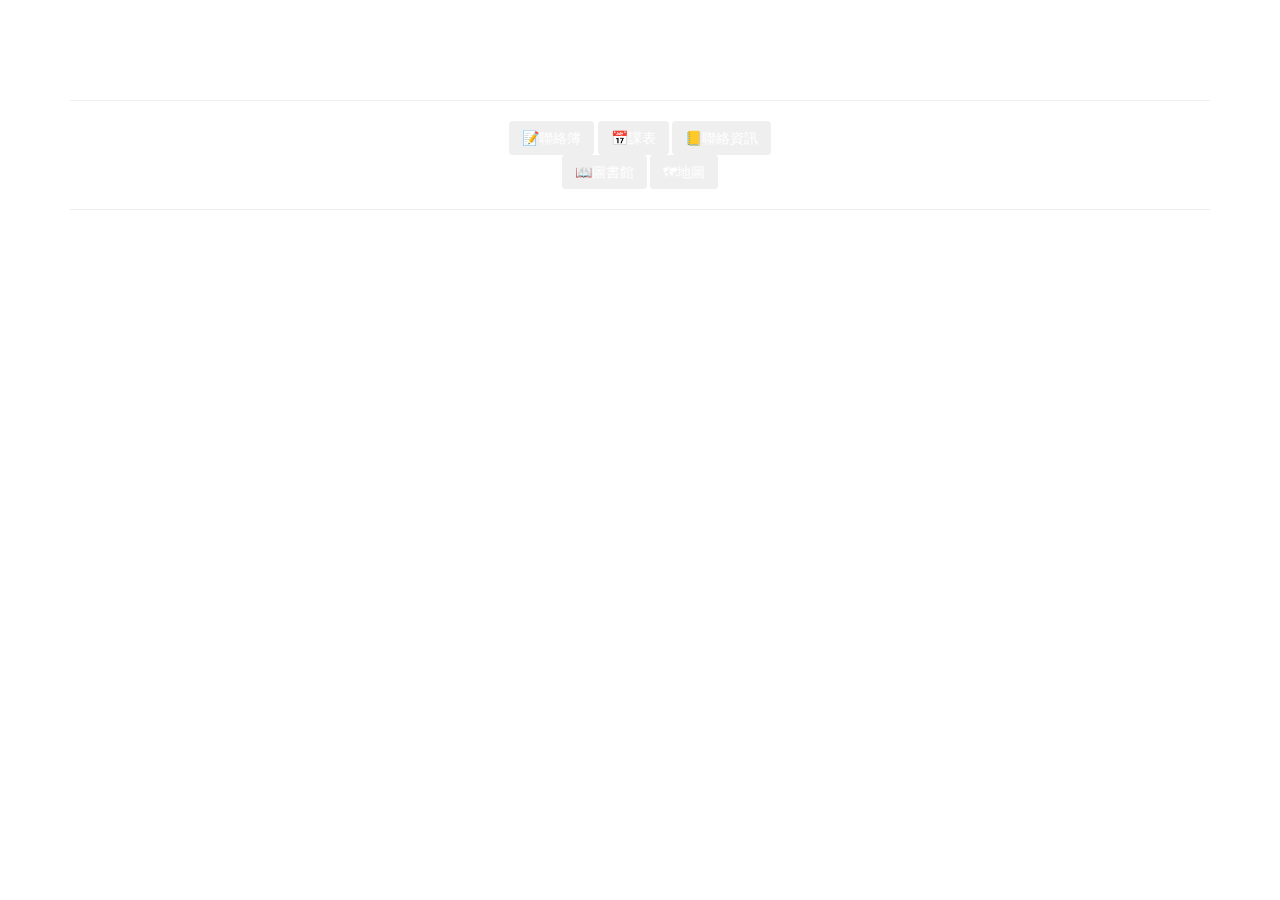
<file: index.html>
<!DOCTYPE html>

<html>
<head>
    <meta charset="utf-8">
    <title>903 - Home Page</title>
    <meta name="viewport" content="width=device-width, initial-scale=1">
    <link rel="stylesheet" href="https://maxcdn.bootstrapcdn.com/bootstrap/3.3.7/css/bootstrap.min.css">
  <script src="https://ajax.googleapis.com/ajax/libs/jquery/1.12.4/jquery.min.js"></script>
  <script src="https://maxcdn.bootstrapcdn.com/bootstrap/3.3.7/js/bootstrap.min.js"></script>
    <script>
  (function(i,s,o,g,r,a,m){i['GoogleAnalyticsObject']=r;i[r]=i[r]||function(){
  (i[r].q=i[r].q||[]).push(arguments)},i[r].l=1*new Date();a=s.createElement(o),
  m=s.getElementsByTagName(o)[0];a.async=1;a.src=g;m.parentNode.insertBefore(a,m)
  })(window,document,'script','https://www.google-analytics.com/analytics.js','ga');

  ga('create', 'UA-102371671-1', 'auto');
  ga('send', 'pageview');

</script>
</head>
<body>
    <style>
        html {
            height: 100%;
        }

        body {
            background-image: url(https://www.jlc2018.tk/Source/BG-01.png);
            background-repeat: no-repeat;
            background-attachment: fixed;
            background-position: left bottom;
            background-size: cover;
        }
        button {
            color: white; 
        }
    </style>
<div class="container">
<br/>
<h1 style="color: white;"align="center">Where you want to go?</h1>
<hr/>
<div class="hp-buttons" align="center">
    <button type="button" class="btn" onclick="location.href='./聯絡簿.html'">📝聯絡簿</button>   
    <button type="button" class="btn" onclick="location.href=''">📅課表</button>   
    <button type="button" class="btn" onclick="location.href='./聯絡資訊/login.html'">📒聯絡資訊</button>
    <br/>
    <button type="button" class="btn" onclick="location.href=''">📖圖書館</button>   
    <button type="button" class="btn" onclick="location.href='./地圖/maps.html'">🗺地圖</button>   
</div>
<hr/>
<p style="color: white;"align="center">Copyright &copy; 2017 903website-developers. All rights reserved.</p>
    </div>
</body>
</html>
</file>
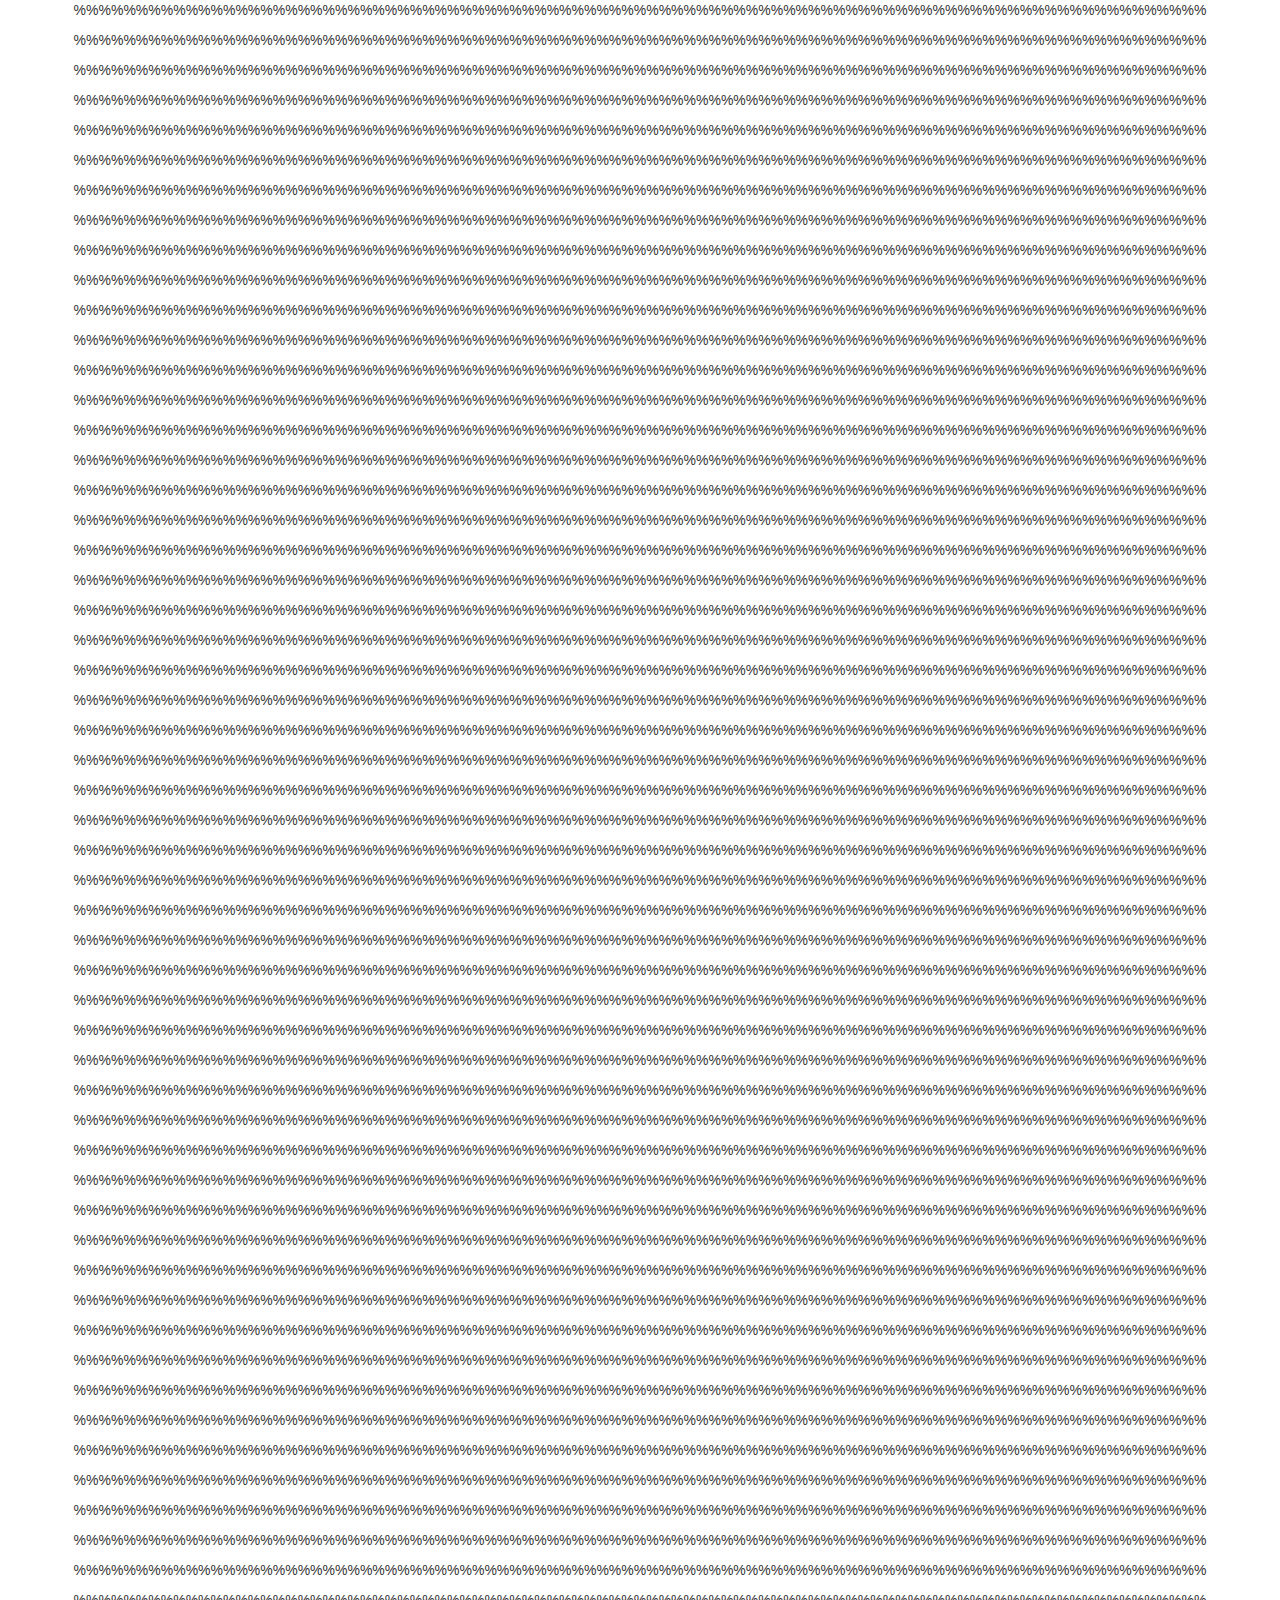
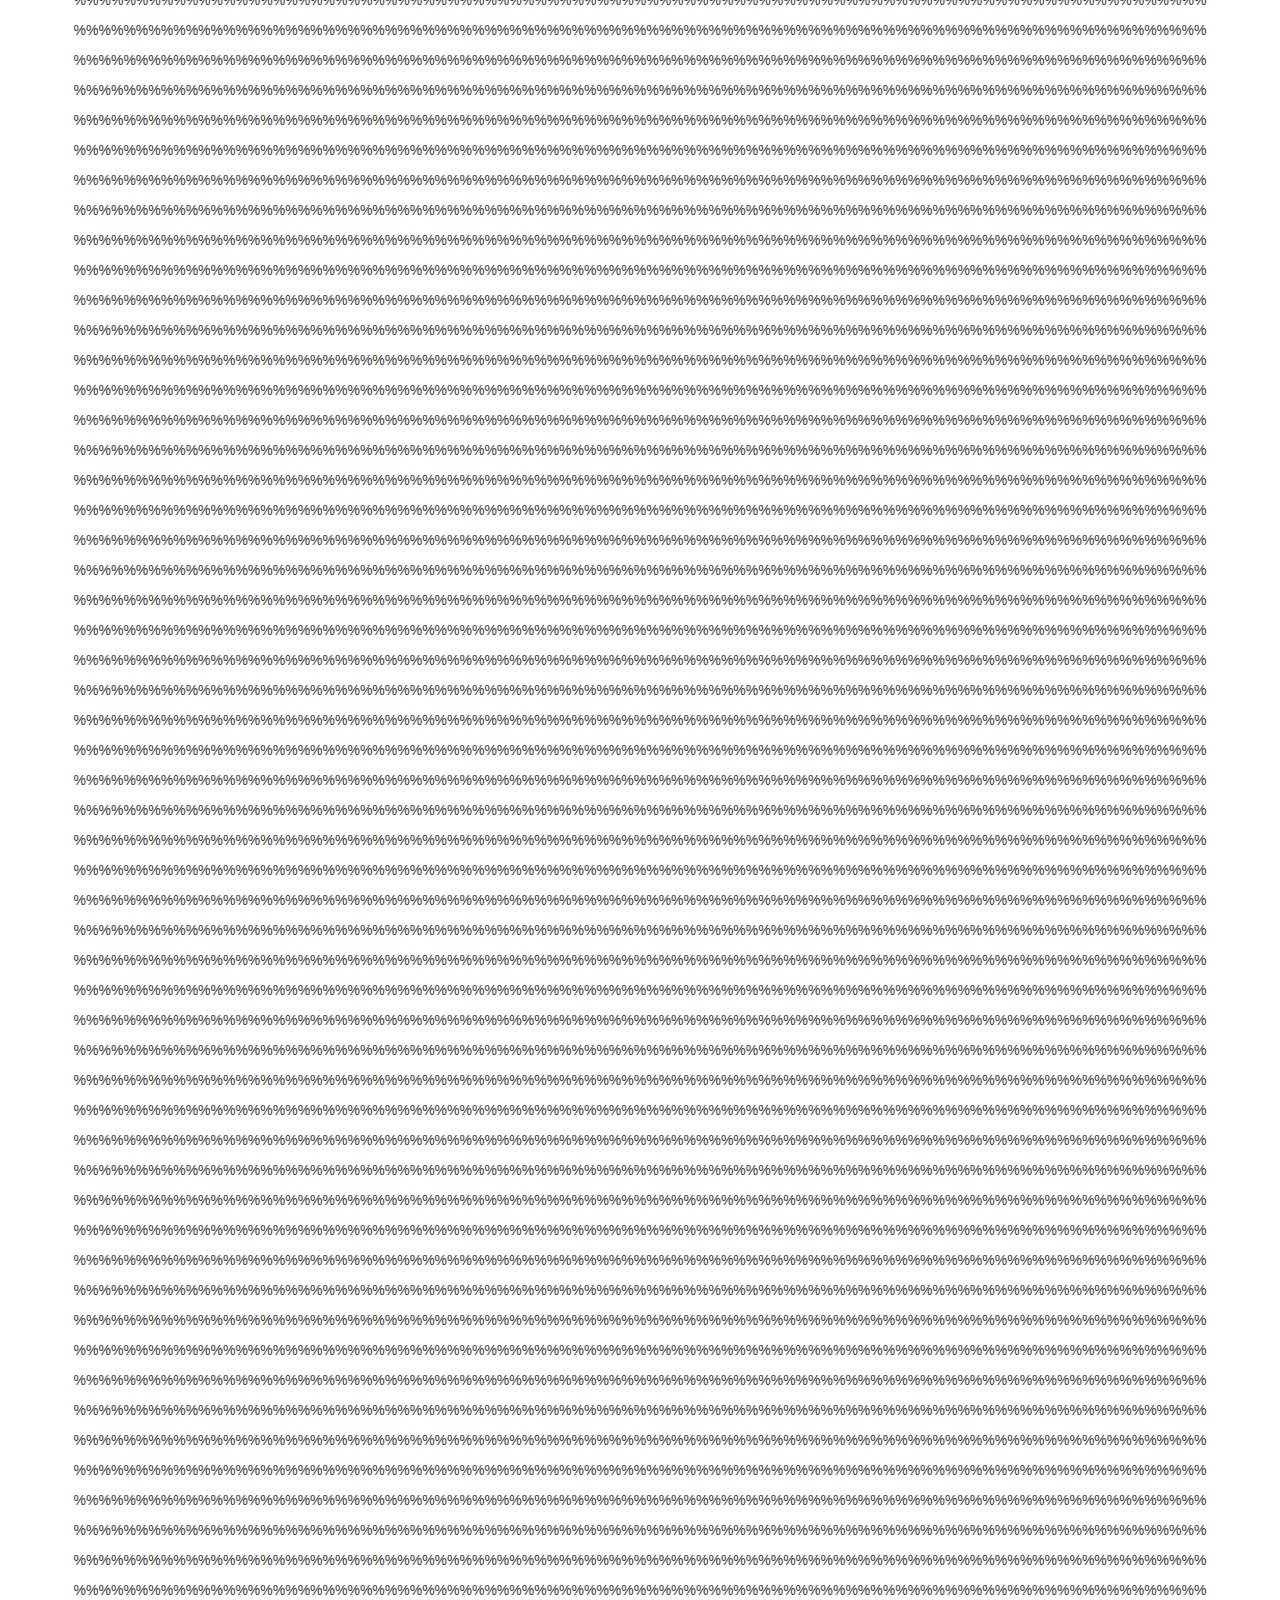
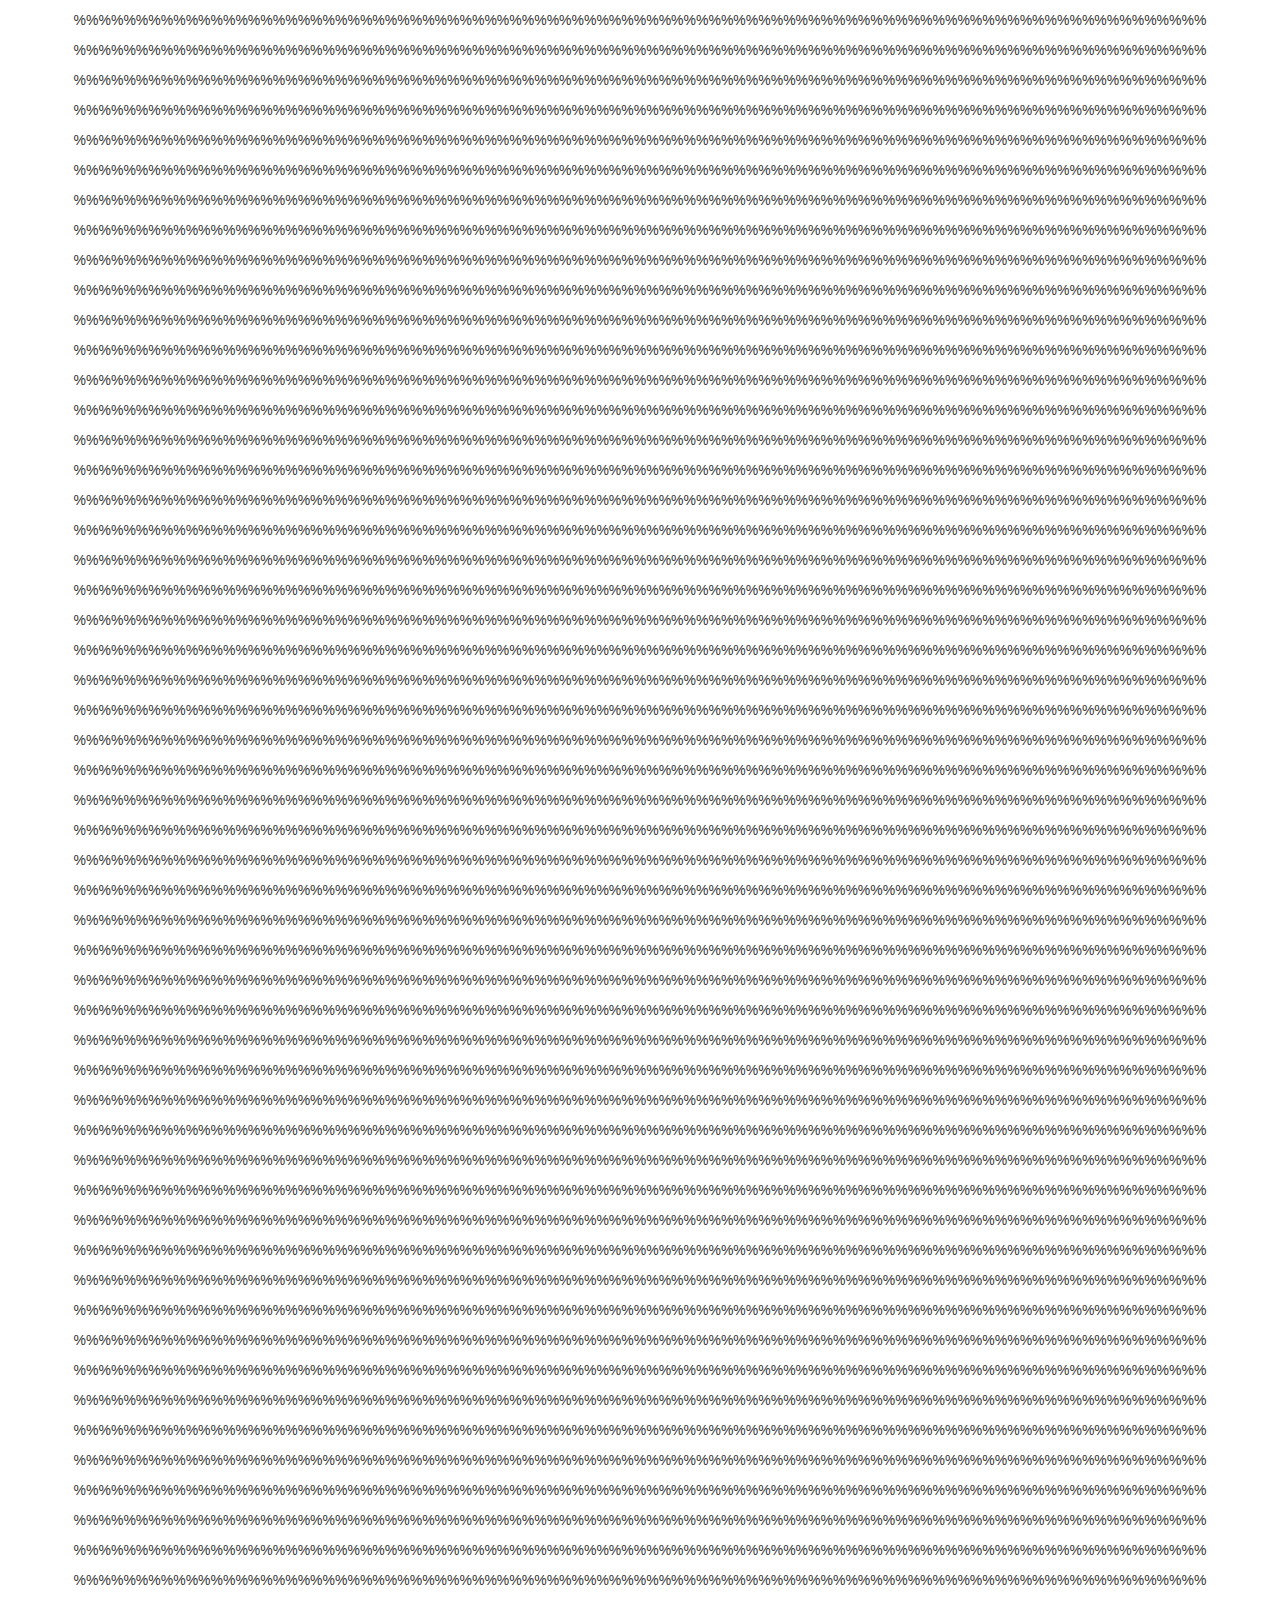
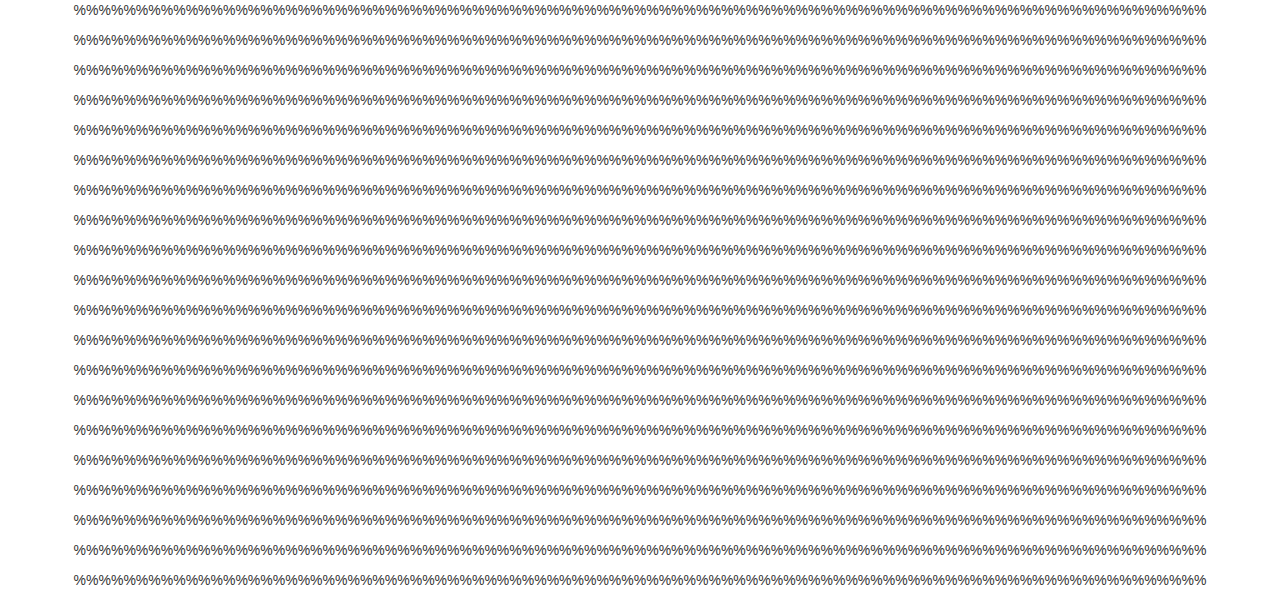
<file: fun.html>
<!DOCTYPE html>

<html>
<head>
    <meta charset="utf-8">
    <title>903 - ERROR</title>
    <meta name="viewport" content="width=device-width, initial-scale=1">
    <link rel="stylesheet" href="https://maxcdn.bootstrapcdn.com/bootstrap/3.3.7/css/bootstrap.min.css">
  <script src="https://ajax.googleapis.com/ajax/libs/jquery/1.12.4/jquery.min.js"></script>
  <script src="https://maxcdn.bootstrapcdn.com/bootstrap/3.3.7/js/bootstrap.min.js"></script>
    <script>
  (function(i,s,o,g,r,a,m){i['GoogleAnalyticsObject']=r;i[r]=i[r]||function(){
  (i[r].q=i[r].q||[]).push(arguments)},i[r].l=1*new Date();a=s.createElement(o),
  m=s.getElementsByTagName(o)[0];a.async=1;a.src=g;m.parentNode.insertBefore(a,m)
  })(window,document,'script','https://www.google-analytics.com/analytics.js','ga');
  ga('create', 'UA-102371671-1', 'auto');
  ga('send', 'pageview');
</script>
</head>
<body>
<p align="center">%%%%%%%%%%%%%%%%%%%%%%%%%%%%%%%%%%%%%%%%%%%%%%%%%%%%%%%%%%%%%%%%%%%%%%%%%%%%%%%%%%%%%%%%%%%</p>
<p align="center">%%%%%%%%%%%%%%%%%%%%%%%%%%%%%%%%%%%%%%%%%%%%%%%%%%%%%%%%%%%%%%%%%%%%%%%%%%%%%%%%%%%%%%%%%%%</p>
<p align="center">%%%%%%%%%%%%%%%%%%%%%%%%%%%%%%%%%%%%%%%%%%%%%%%%%%%%%%%%%%%%%%%%%%%%%%%%%%%%%%%%%%%%%%%%%%%</p>
<p align="center">%%%%%%%%%%%%%%%%%%%%%%%%%%%%%%%%%%%%%%%%%%%%%%%%%%%%%%%%%%%%%%%%%%%%%%%%%%%%%%%%%%%%%%%%%%%</p>
<p align="center">%%%%%%%%%%%%%%%%%%%%%%%%%%%%%%%%%%%%%%%%%%%%%%%%%%%%%%%%%%%%%%%%%%%%%%%%%%%%%%%%%%%%%%%%%%%</p>
<p align="center">%%%%%%%%%%%%%%%%%%%%%%%%%%%%%%%%%%%%%%%%%%%%%%%%%%%%%%%%%%%%%%%%%%%%%%%%%%%%%%%%%%%%%%%%%%%</p>
<p align="center">%%%%%%%%%%%%%%%%%%%%%%%%%%%%%%%%%%%%%%%%%%%%%%%%%%%%%%%%%%%%%%%%%%%%%%%%%%%%%%%%%%%%%%%%%%%</p>
<p align="center">%%%%%%%%%%%%%%%%%%%%%%%%%%%%%%%%%%%%%%%%%%%%%%%%%%%%%%%%%%%%%%%%%%%%%%%%%%%%%%%%%%%%%%%%%%%</p>
<p align="center">%%%%%%%%%%%%%%%%%%%%%%%%%%%%%%%%%%%%%%%%%%%%%%%%%%%%%%%%%%%%%%%%%%%%%%%%%%%%%%%%%%%%%%%%%%%</p>
<p align="center">%%%%%%%%%%%%%%%%%%%%%%%%%%%%%%%%%%%%%%%%%%%%%%%%%%%%%%%%%%%%%%%%%%%%%%%%%%%%%%%%%%%%%%%%%%%</p>
<p align="center">%%%%%%%%%%%%%%%%%%%%%%%%%%%%%%%%%%%%%%%%%%%%%%%%%%%%%%%%%%%%%%%%%%%%%%%%%%%%%%%%%%%%%%%%%%%</p>
<p align="center">%%%%%%%%%%%%%%%%%%%%%%%%%%%%%%%%%%%%%%%%%%%%%%%%%%%%%%%%%%%%%%%%%%%%%%%%%%%%%%%%%%%%%%%%%%%</p>
<p align="center">%%%%%%%%%%%%%%%%%%%%%%%%%%%%%%%%%%%%%%%%%%%%%%%%%%%%%%%%%%%%%%%%%%%%%%%%%%%%%%%%%%%%%%%%%%%</p>
<p align="center">%%%%%%%%%%%%%%%%%%%%%%%%%%%%%%%%%%%%%%%%%%%%%%%%%%%%%%%%%%%%%%%%%%%%%%%%%%%%%%%%%%%%%%%%%%%</p>
<p align="center">%%%%%%%%%%%%%%%%%%%%%%%%%%%%%%%%%%%%%%%%%%%%%%%%%%%%%%%%%%%%%%%%%%%%%%%%%%%%%%%%%%%%%%%%%%%</p>
<p align="center">%%%%%%%%%%%%%%%%%%%%%%%%%%%%%%%%%%%%%%%%%%%%%%%%%%%%%%%%%%%%%%%%%%%%%%%%%%%%%%%%%%%%%%%%%%%</p>
<p align="center">%%%%%%%%%%%%%%%%%%%%%%%%%%%%%%%%%%%%%%%%%%%%%%%%%%%%%%%%%%%%%%%%%%%%%%%%%%%%%%%%%%%%%%%%%%%</p>
<p align="center">%%%%%%%%%%%%%%%%%%%%%%%%%%%%%%%%%%%%%%%%%%%%%%%%%%%%%%%%%%%%%%%%%%%%%%%%%%%%%%%%%%%%%%%%%%%</p>
<p align="center">%%%%%%%%%%%%%%%%%%%%%%%%%%%%%%%%%%%%%%%%%%%%%%%%%%%%%%%%%%%%%%%%%%%%%%%%%%%%%%%%%%%%%%%%%%%</p>
<p align="center">%%%%%%%%%%%%%%%%%%%%%%%%%%%%%%%%%%%%%%%%%%%%%%%%%%%%%%%%%%%%%%%%%%%%%%%%%%%%%%%%%%%%%%%%%%%</p>
<p align="center">%%%%%%%%%%%%%%%%%%%%%%%%%%%%%%%%%%%%%%%%%%%%%%%%%%%%%%%%%%%%%%%%%%%%%%%%%%%%%%%%%%%%%%%%%%%</p>
<p align="center">%%%%%%%%%%%%%%%%%%%%%%%%%%%%%%%%%%%%%%%%%%%%%%%%%%%%%%%%%%%%%%%%%%%%%%%%%%%%%%%%%%%%%%%%%%%</p>
<p align="center">%%%%%%%%%%%%%%%%%%%%%%%%%%%%%%%%%%%%%%%%%%%%%%%%%%%%%%%%%%%%%%%%%%%%%%%%%%%%%%%%%%%%%%%%%%%</p>
<p align="center">%%%%%%%%%%%%%%%%%%%%%%%%%%%%%%%%%%%%%%%%%%%%%%%%%%%%%%%%%%%%%%%%%%%%%%%%%%%%%%%%%%%%%%%%%%%</p>
<p align="center">%%%%%%%%%%%%%%%%%%%%%%%%%%%%%%%%%%%%%%%%%%%%%%%%%%%%%%%%%%%%%%%%%%%%%%%%%%%%%%%%%%%%%%%%%%%</p>
<p align="center">%%%%%%%%%%%%%%%%%%%%%%%%%%%%%%%%%%%%%%%%%%%%%%%%%%%%%%%%%%%%%%%%%%%%%%%%%%%%%%%%%%%%%%%%%%%</p>
<p align="center">%%%%%%%%%%%%%%%%%%%%%%%%%%%%%%%%%%%%%%%%%%%%%%%%%%%%%%%%%%%%%%%%%%%%%%%%%%%%%%%%%%%%%%%%%%%</p>
<p align="center">%%%%%%%%%%%%%%%%%%%%%%%%%%%%%%%%%%%%%%%%%%%%%%%%%%%%%%%%%%%%%%%%%%%%%%%%%%%%%%%%%%%%%%%%%%%</p>
<p align="center">%%%%%%%%%%%%%%%%%%%%%%%%%%%%%%%%%%%%%%%%%%%%%%%%%%%%%%%%%%%%%%%%%%%%%%%%%%%%%%%%%%%%%%%%%%%</p>
<p align="center">%%%%%%%%%%%%%%%%%%%%%%%%%%%%%%%%%%%%%%%%%%%%%%%%%%%%%%%%%%%%%%%%%%%%%%%%%%%%%%%%%%%%%%%%%%%</p>
<p align="center">%%%%%%%%%%%%%%%%%%%%%%%%%%%%%%%%%%%%%%%%%%%%%%%%%%%%%%%%%%%%%%%%%%%%%%%%%%%%%%%%%%%%%%%%%%%</p>
<p align="center">%%%%%%%%%%%%%%%%%%%%%%%%%%%%%%%%%%%%%%%%%%%%%%%%%%%%%%%%%%%%%%%%%%%%%%%%%%%%%%%%%%%%%%%%%%%</p>
<p align="center">%%%%%%%%%%%%%%%%%%%%%%%%%%%%%%%%%%%%%%%%%%%%%%%%%%%%%%%%%%%%%%%%%%%%%%%%%%%%%%%%%%%%%%%%%%%</p>
<p align="center">%%%%%%%%%%%%%%%%%%%%%%%%%%%%%%%%%%%%%%%%%%%%%%%%%%%%%%%%%%%%%%%%%%%%%%%%%%%%%%%%%%%%%%%%%%%</p>
<p align="center">%%%%%%%%%%%%%%%%%%%%%%%%%%%%%%%%%%%%%%%%%%%%%%%%%%%%%%%%%%%%%%%%%%%%%%%%%%%%%%%%%%%%%%%%%%%</p>
<p align="center">%%%%%%%%%%%%%%%%%%%%%%%%%%%%%%%%%%%%%%%%%%%%%%%%%%%%%%%%%%%%%%%%%%%%%%%%%%%%%%%%%%%%%%%%%%%</p>
<p align="center">%%%%%%%%%%%%%%%%%%%%%%%%%%%%%%%%%%%%%%%%%%%%%%%%%%%%%%%%%%%%%%%%%%%%%%%%%%%%%%%%%%%%%%%%%%%</p>
<p align="center">%%%%%%%%%%%%%%%%%%%%%%%%%%%%%%%%%%%%%%%%%%%%%%%%%%%%%%%%%%%%%%%%%%%%%%%%%%%%%%%%%%%%%%%%%%%</p>
<p align="center">%%%%%%%%%%%%%%%%%%%%%%%%%%%%%%%%%%%%%%%%%%%%%%%%%%%%%%%%%%%%%%%%%%%%%%%%%%%%%%%%%%%%%%%%%%%</p>
<p align="center">%%%%%%%%%%%%%%%%%%%%%%%%%%%%%%%%%%%%%%%%%%%%%%%%%%%%%%%%%%%%%%%%%%%%%%%%%%%%%%%%%%%%%%%%%%%</p>
<p align="center">%%%%%%%%%%%%%%%%%%%%%%%%%%%%%%%%%%%%%%%%%%%%%%%%%%%%%%%%%%%%%%%%%%%%%%%%%%%%%%%%%%%%%%%%%%%</p>
<p align="center">%%%%%%%%%%%%%%%%%%%%%%%%%%%%%%%%%%%%%%%%%%%%%%%%%%%%%%%%%%%%%%%%%%%%%%%%%%%%%%%%%%%%%%%%%%%</p>
<p align="center">%%%%%%%%%%%%%%%%%%%%%%%%%%%%%%%%%%%%%%%%%%%%%%%%%%%%%%%%%%%%%%%%%%%%%%%%%%%%%%%%%%%%%%%%%%%</p>
<p align="center">%%%%%%%%%%%%%%%%%%%%%%%%%%%%%%%%%%%%%%%%%%%%%%%%%%%%%%%%%%%%%%%%%%%%%%%%%%%%%%%%%%%%%%%%%%%</p>
<p align="center">%%%%%%%%%%%%%%%%%%%%%%%%%%%%%%%%%%%%%%%%%%%%%%%%%%%%%%%%%%%%%%%%%%%%%%%%%%%%%%%%%%%%%%%%%%%</p>
<p align="center">%%%%%%%%%%%%%%%%%%%%%%%%%%%%%%%%%%%%%%%%%%%%%%%%%%%%%%%%%%%%%%%%%%%%%%%%%%%%%%%%%%%%%%%%%%%</p>
<p align="center">%%%%%%%%%%%%%%%%%%%%%%%%%%%%%%%%%%%%%%%%%%%%%%%%%%%%%%%%%%%%%%%%%%%%%%%%%%%%%%%%%%%%%%%%%%%</p>
<p align="center">%%%%%%%%%%%%%%%%%%%%%%%%%%%%%%%%%%%%%%%%%%%%%%%%%%%%%%%%%%%%%%%%%%%%%%%%%%%%%%%%%%%%%%%%%%%</p>
<p align="center">%%%%%%%%%%%%%%%%%%%%%%%%%%%%%%%%%%%%%%%%%%%%%%%%%%%%%%%%%%%%%%%%%%%%%%%%%%%%%%%%%%%%%%%%%%%</p>
<p align="center">%%%%%%%%%%%%%%%%%%%%%%%%%%%%%%%%%%%%%%%%%%%%%%%%%%%%%%%%%%%%%%%%%%%%%%%%%%%%%%%%%%%%%%%%%%%</p>
<p align="center">%%%%%%%%%%%%%%%%%%%%%%%%%%%%%%%%%%%%%%%%%%%%%%%%%%%%%%%%%%%%%%%%%%%%%%%%%%%%%%%%%%%%%%%%%%%</p>
<p align="center">%%%%%%%%%%%%%%%%%%%%%%%%%%%%%%%%%%%%%%%%%%%%%%%%%%%%%%%%%%%%%%%%%%%%%%%%%%%%%%%%%%%%%%%%%%%</p>
<p align="center">%%%%%%%%%%%%%%%%%%%%%%%%%%%%%%%%%%%%%%%%%%%%%%%%%%%%%%%%%%%%%%%%%%%%%%%%%%%%%%%%%%%%%%%%%%%</p>
<p align="center">%%%%%%%%%%%%%%%%%%%%%%%%%%%%%%%%%%%%%%%%%%%%%%%%%%%%%%%%%%%%%%%%%%%%%%%%%%%%%%%%%%%%%%%%%%%</p>
<p align="center">%%%%%%%%%%%%%%%%%%%%%%%%%%%%%%%%%%%%%%%%%%%%%%%%%%%%%%%%%%%%%%%%%%%%%%%%%%%%%%%%%%%%%%%%%%%</p>
<p align="center">%%%%%%%%%%%%%%%%%%%%%%%%%%%%%%%%%%%%%%%%%%%%%%%%%%%%%%%%%%%%%%%%%%%%%%%%%%%%%%%%%%%%%%%%%%%</p>
<p align="center">%%%%%%%%%%%%%%%%%%%%%%%%%%%%%%%%%%%%%%%%%%%%%%%%%%%%%%%%%%%%%%%%%%%%%%%%%%%%%%%%%%%%%%%%%%%</p>
<p align="center">%%%%%%%%%%%%%%%%%%%%%%%%%%%%%%%%%%%%%%%%%%%%%%%%%%%%%%%%%%%%%%%%%%%%%%%%%%%%%%%%%%%%%%%%%%%</p>
<p align="center">%%%%%%%%%%%%%%%%%%%%%%%%%%%%%%%%%%%%%%%%%%%%%%%%%%%%%%%%%%%%%%%%%%%%%%%%%%%%%%%%%%%%%%%%%%%</p>
<p align="center">%%%%%%%%%%%%%%%%%%%%%%%%%%%%%%%%%%%%%%%%%%%%%%%%%%%%%%%%%%%%%%%%%%%%%%%%%%%%%%%%%%%%%%%%%%%</p>
<p align="center">%%%%%%%%%%%%%%%%%%%%%%%%%%%%%%%%%%%%%%%%%%%%%%%%%%%%%%%%%%%%%%%%%%%%%%%%%%%%%%%%%%%%%%%%%%%</p>
<p align="center">%%%%%%%%%%%%%%%%%%%%%%%%%%%%%%%%%%%%%%%%%%%%%%%%%%%%%%%%%%%%%%%%%%%%%%%%%%%%%%%%%%%%%%%%%%%</p>
<p align="center">%%%%%%%%%%%%%%%%%%%%%%%%%%%%%%%%%%%%%%%%%%%%%%%%%%%%%%%%%%%%%%%%%%%%%%%%%%%%%%%%%%%%%%%%%%%</p>
<p align="center">%%%%%%%%%%%%%%%%%%%%%%%%%%%%%%%%%%%%%%%%%%%%%%%%%%%%%%%%%%%%%%%%%%%%%%%%%%%%%%%%%%%%%%%%%%%</p>
<p align="center">%%%%%%%%%%%%%%%%%%%%%%%%%%%%%%%%%%%%%%%%%%%%%%%%%%%%%%%%%%%%%%%%%%%%%%%%%%%%%%%%%%%%%%%%%%%</p>
<p align="center">%%%%%%%%%%%%%%%%%%%%%%%%%%%%%%%%%%%%%%%%%%%%%%%%%%%%%%%%%%%%%%%%%%%%%%%%%%%%%%%%%%%%%%%%%%%</p>
<p align="center">%%%%%%%%%%%%%%%%%%%%%%%%%%%%%%%%%%%%%%%%%%%%%%%%%%%%%%%%%%%%%%%%%%%%%%%%%%%%%%%%%%%%%%%%%%%</p>
<p align="center">%%%%%%%%%%%%%%%%%%%%%%%%%%%%%%%%%%%%%%%%%%%%%%%%%%%%%%%%%%%%%%%%%%%%%%%%%%%%%%%%%%%%%%%%%%%</p>
<p align="center">%%%%%%%%%%%%%%%%%%%%%%%%%%%%%%%%%%%%%%%%%%%%%%%%%%%%%%%%%%%%%%%%%%%%%%%%%%%%%%%%%%%%%%%%%%%</p>
<p align="center">%%%%%%%%%%%%%%%%%%%%%%%%%%%%%%%%%%%%%%%%%%%%%%%%%%%%%%%%%%%%%%%%%%%%%%%%%%%%%%%%%%%%%%%%%%%</p>
<p align="center">%%%%%%%%%%%%%%%%%%%%%%%%%%%%%%%%%%%%%%%%%%%%%%%%%%%%%%%%%%%%%%%%%%%%%%%%%%%%%%%%%%%%%%%%%%%</p>
<p align="center">%%%%%%%%%%%%%%%%%%%%%%%%%%%%%%%%%%%%%%%%%%%%%%%%%%%%%%%%%%%%%%%%%%%%%%%%%%%%%%%%%%%%%%%%%%%</p>
<p align="center">%%%%%%%%%%%%%%%%%%%%%%%%%%%%%%%%%%%%%%%%%%%%%%%%%%%%%%%%%%%%%%%%%%%%%%%%%%%%%%%%%%%%%%%%%%%</p>
<p align="center">%%%%%%%%%%%%%%%%%%%%%%%%%%%%%%%%%%%%%%%%%%%%%%%%%%%%%%%%%%%%%%%%%%%%%%%%%%%%%%%%%%%%%%%%%%%</p>
<p align="center">%%%%%%%%%%%%%%%%%%%%%%%%%%%%%%%%%%%%%%%%%%%%%%%%%%%%%%%%%%%%%%%%%%%%%%%%%%%%%%%%%%%%%%%%%%%</p>
<p align="center">%%%%%%%%%%%%%%%%%%%%%%%%%%%%%%%%%%%%%%%%%%%%%%%%%%%%%%%%%%%%%%%%%%%%%%%%%%%%%%%%%%%%%%%%%%%</p>
<p align="center">%%%%%%%%%%%%%%%%%%%%%%%%%%%%%%%%%%%%%%%%%%%%%%%%%%%%%%%%%%%%%%%%%%%%%%%%%%%%%%%%%%%%%%%%%%%</p>
<p align="center">%%%%%%%%%%%%%%%%%%%%%%%%%%%%%%%%%%%%%%%%%%%%%%%%%%%%%%%%%%%%%%%%%%%%%%%%%%%%%%%%%%%%%%%%%%%</p>
<p align="center">%%%%%%%%%%%%%%%%%%%%%%%%%%%%%%%%%%%%%%%%%%%%%%%%%%%%%%%%%%%%%%%%%%%%%%%%%%%%%%%%%%%%%%%%%%%</p>
<p align="center">%%%%%%%%%%%%%%%%%%%%%%%%%%%%%%%%%%%%%%%%%%%%%%%%%%%%%%%%%%%%%%%%%%%%%%%%%%%%%%%%%%%%%%%%%%%</p>
<p align="center">%%%%%%%%%%%%%%%%%%%%%%%%%%%%%%%%%%%%%%%%%%%%%%%%%%%%%%%%%%%%%%%%%%%%%%%%%%%%%%%%%%%%%%%%%%%</p>
<p align="center">%%%%%%%%%%%%%%%%%%%%%%%%%%%%%%%%%%%%%%%%%%%%%%%%%%%%%%%%%%%%%%%%%%%%%%%%%%%%%%%%%%%%%%%%%%%</p>
<p align="center">%%%%%%%%%%%%%%%%%%%%%%%%%%%%%%%%%%%%%%%%%%%%%%%%%%%%%%%%%%%%%%%%%%%%%%%%%%%%%%%%%%%%%%%%%%%</p>
<p align="center">%%%%%%%%%%%%%%%%%%%%%%%%%%%%%%%%%%%%%%%%%%%%%%%%%%%%%%%%%%%%%%%%%%%%%%%%%%%%%%%%%%%%%%%%%%%</p>
<p align="center">%%%%%%%%%%%%%%%%%%%%%%%%%%%%%%%%%%%%%%%%%%%%%%%%%%%%%%%%%%%%%%%%%%%%%%%%%%%%%%%%%%%%%%%%%%%</p>
<p align="center">%%%%%%%%%%%%%%%%%%%%%%%%%%%%%%%%%%%%%%%%%%%%%%%%%%%%%%%%%%%%%%%%%%%%%%%%%%%%%%%%%%%%%%%%%%%</p>
<p align="center">%%%%%%%%%%%%%%%%%%%%%%%%%%%%%%%%%%%%%%%%%%%%%%%%%%%%%%%%%%%%%%%%%%%%%%%%%%%%%%%%%%%%%%%%%%%</p>
<p align="center">%%%%%%%%%%%%%%%%%%%%%%%%%%%%%%%%%%%%%%%%%%%%%%%%%%%%%%%%%%%%%%%%%%%%%%%%%%%%%%%%%%%%%%%%%%%</p>
<p align="center">%%%%%%%%%%%%%%%%%%%%%%%%%%%%%%%%%%%%%%%%%%%%%%%%%%%%%%%%%%%%%%%%%%%%%%%%%%%%%%%%%%%%%%%%%%%</p>
<p align="center">%%%%%%%%%%%%%%%%%%%%%%%%%%%%%%%%%%%%%%%%%%%%%%%%%%%%%%%%%%%%%%%%%%%%%%%%%%%%%%%%%%%%%%%%%%%</p>
<p align="center">%%%%%%%%%%%%%%%%%%%%%%%%%%%%%%%%%%%%%%%%%%%%%%%%%%%%%%%%%%%%%%%%%%%%%%%%%%%%%%%%%%%%%%%%%%%</p>
<p align="center">%%%%%%%%%%%%%%%%%%%%%%%%%%%%%%%%%%%%%%%%%%%%%%%%%%%%%%%%%%%%%%%%%%%%%%%%%%%%%%%%%%%%%%%%%%%</p>
<p align="center">%%%%%%%%%%%%%%%%%%%%%%%%%%%%%%%%%%%%%%%%%%%%%%%%%%%%%%%%%%%%%%%%%%%%%%%%%%%%%%%%%%%%%%%%%%%</p>
<p align="center">%%%%%%%%%%%%%%%%%%%%%%%%%%%%%%%%%%%%%%%%%%%%%%%%%%%%%%%%%%%%%%%%%%%%%%%%%%%%%%%%%%%%%%%%%%%</p>
<p align="center">%%%%%%%%%%%%%%%%%%%%%%%%%%%%%%%%%%%%%%%%%%%%%%%%%%%%%%%%%%%%%%%%%%%%%%%%%%%%%%%%%%%%%%%%%%%</p>
<p align="center">%%%%%%%%%%%%%%%%%%%%%%%%%%%%%%%%%%%%%%%%%%%%%%%%%%%%%%%%%%%%%%%%%%%%%%%%%%%%%%%%%%%%%%%%%%%</p>
<p align="center">%%%%%%%%%%%%%%%%%%%%%%%%%%%%%%%%%%%%%%%%%%%%%%%%%%%%%%%%%%%%%%%%%%%%%%%%%%%%%%%%%%%%%%%%%%%</p>
<p align="center">%%%%%%%%%%%%%%%%%%%%%%%%%%%%%%%%%%%%%%%%%%%%%%%%%%%%%%%%%%%%%%%%%%%%%%%%%%%%%%%%%%%%%%%%%%%</p>
<p align="center">%%%%%%%%%%%%%%%%%%%%%%%%%%%%%%%%%%%%%%%%%%%%%%%%%%%%%%%%%%%%%%%%%%%%%%%%%%%%%%%%%%%%%%%%%%%</p>
<p align="center">%%%%%%%%%%%%%%%%%%%%%%%%%%%%%%%%%%%%%%%%%%%%%%%%%%%%%%%%%%%%%%%%%%%%%%%%%%%%%%%%%%%%%%%%%%%</p>
<p align="center">%%%%%%%%%%%%%%%%%%%%%%%%%%%%%%%%%%%%%%%%%%%%%%%%%%%%%%%%%%%%%%%%%%%%%%%%%%%%%%%%%%%%%%%%%%%</p>
<p align="center">%%%%%%%%%%%%%%%%%%%%%%%%%%%%%%%%%%%%%%%%%%%%%%%%%%%%%%%%%%%%%%%%%%%%%%%%%%%%%%%%%%%%%%%%%%%</p>
<p align="center">%%%%%%%%%%%%%%%%%%%%%%%%%%%%%%%%%%%%%%%%%%%%%%%%%%%%%%%%%%%%%%%%%%%%%%%%%%%%%%%%%%%%%%%%%%%</p>
<p align="center">%%%%%%%%%%%%%%%%%%%%%%%%%%%%%%%%%%%%%%%%%%%%%%%%%%%%%%%%%%%%%%%%%%%%%%%%%%%%%%%%%%%%%%%%%%%</p>
<p align="center">%%%%%%%%%%%%%%%%%%%%%%%%%%%%%%%%%%%%%%%%%%%%%%%%%%%%%%%%%%%%%%%%%%%%%%%%%%%%%%%%%%%%%%%%%%%</p>
<p align="center">%%%%%%%%%%%%%%%%%%%%%%%%%%%%%%%%%%%%%%%%%%%%%%%%%%%%%%%%%%%%%%%%%%%%%%%%%%%%%%%%%%%%%%%%%%%</p>
<p align="center">%%%%%%%%%%%%%%%%%%%%%%%%%%%%%%%%%%%%%%%%%%%%%%%%%%%%%%%%%%%%%%%%%%%%%%%%%%%%%%%%%%%%%%%%%%%</p>
<p align="center">%%%%%%%%%%%%%%%%%%%%%%%%%%%%%%%%%%%%%%%%%%%%%%%%%%%%%%%%%%%%%%%%%%%%%%%%%%%%%%%%%%%%%%%%%%%</p>
<p align="center">%%%%%%%%%%%%%%%%%%%%%%%%%%%%%%%%%%%%%%%%%%%%%%%%%%%%%%%%%%%%%%%%%%%%%%%%%%%%%%%%%%%%%%%%%%%</p>
<p align="center">%%%%%%%%%%%%%%%%%%%%%%%%%%%%%%%%%%%%%%%%%%%%%%%%%%%%%%%%%%%%%%%%%%%%%%%%%%%%%%%%%%%%%%%%%%%</p>
<p align="center">%%%%%%%%%%%%%%%%%%%%%%%%%%%%%%%%%%%%%%%%%%%%%%%%%%%%%%%%%%%%%%%%%%%%%%%%%%%%%%%%%%%%%%%%%%%</p>
<p align="center">%%%%%%%%%%%%%%%%%%%%%%%%%%%%%%%%%%%%%%%%%%%%%%%%%%%%%%%%%%%%%%%%%%%%%%%%%%%%%%%%%%%%%%%%%%%</p>
<p align="center">%%%%%%%%%%%%%%%%%%%%%%%%%%%%%%%%%%%%%%%%%%%%%%%%%%%%%%%%%%%%%%%%%%%%%%%%%%%%%%%%%%%%%%%%%%%</p>
<p align="center">%%%%%%%%%%%%%%%%%%%%%%%%%%%%%%%%%%%%%%%%%%%%%%%%%%%%%%%%%%%%%%%%%%%%%%%%%%%%%%%%%%%%%%%%%%%</p>
<p align="center">%%%%%%%%%%%%%%%%%%%%%%%%%%%%%%%%%%%%%%%%%%%%%%%%%%%%%%%%%%%%%%%%%%%%%%%%%%%%%%%%%%%%%%%%%%%</p>
<p align="center">%%%%%%%%%%%%%%%%%%%%%%%%%%%%%%%%%%%%%%%%%%%%%%%%%%%%%%%%%%%%%%%%%%%%%%%%%%%%%%%%%%%%%%%%%%%</p>
<p align="center">%%%%%%%%%%%%%%%%%%%%%%%%%%%%%%%%%%%%%%%%%%%%%%%%%%%%%%%%%%%%%%%%%%%%%%%%%%%%%%%%%%%%%%%%%%%</p>
<p align="center">%%%%%%%%%%%%%%%%%%%%%%%%%%%%%%%%%%%%%%%%%%%%%%%%%%%%%%%%%%%%%%%%%%%%%%%%%%%%%%%%%%%%%%%%%%%</p>
<p align="center">%%%%%%%%%%%%%%%%%%%%%%%%%%%%%%%%%%%%%%%%%%%%%%%%%%%%%%%%%%%%%%%%%%%%%%%%%%%%%%%%%%%%%%%%%%%</p>
<p align="center">%%%%%%%%%%%%%%%%%%%%%%%%%%%%%%%%%%%%%%%%%%%%%%%%%%%%%%%%%%%%%%%%%%%%%%%%%%%%%%%%%%%%%%%%%%%</p>
<p align="center">%%%%%%%%%%%%%%%%%%%%%%%%%%%%%%%%%%%%%%%%%%%%%%%%%%%%%%%%%%%%%%%%%%%%%%%%%%%%%%%%%%%%%%%%%%%</p>
<p align="center">%%%%%%%%%%%%%%%%%%%%%%%%%%%%%%%%%%%%%%%%%%%%%%%%%%%%%%%%%%%%%%%%%%%%%%%%%%%%%%%%%%%%%%%%%%%</p>
<p align="center">%%%%%%%%%%%%%%%%%%%%%%%%%%%%%%%%%%%%%%%%%%%%%%%%%%%%%%%%%%%%%%%%%%%%%%%%%%%%%%%%%%%%%%%%%%%</p>
<p align="center">%%%%%%%%%%%%%%%%%%%%%%%%%%%%%%%%%%%%%%%%%%%%%%%%%%%%%%%%%%%%%%%%%%%%%%%%%%%%%%%%%%%%%%%%%%%</p>
<p align="center">%%%%%%%%%%%%%%%%%%%%%%%%%%%%%%%%%%%%%%%%%%%%%%%%%%%%%%%%%%%%%%%%%%%%%%%%%%%%%%%%%%%%%%%%%%%</p>
<p align="center">%%%%%%%%%%%%%%%%%%%%%%%%%%%%%%%%%%%%%%%%%%%%%%%%%%%%%%%%%%%%%%%%%%%%%%%%%%%%%%%%%%%%%%%%%%%</p>
<p align="center">%%%%%%%%%%%%%%%%%%%%%%%%%%%%%%%%%%%%%%%%%%%%%%%%%%%%%%%%%%%%%%%%%%%%%%%%%%%%%%%%%%%%%%%%%%%</p>
<p align="center">%%%%%%%%%%%%%%%%%%%%%%%%%%%%%%%%%%%%%%%%%%%%%%%%%%%%%%%%%%%%%%%%%%%%%%%%%%%%%%%%%%%%%%%%%%%</p>
<p align="center">%%%%%%%%%%%%%%%%%%%%%%%%%%%%%%%%%%%%%%%%%%%%%%%%%%%%%%%%%%%%%%%%%%%%%%%%%%%%%%%%%%%%%%%%%%%</p>
<p align="center">%%%%%%%%%%%%%%%%%%%%%%%%%%%%%%%%%%%%%%%%%%%%%%%%%%%%%%%%%%%%%%%%%%%%%%%%%%%%%%%%%%%%%%%%%%%</p>
<p align="center">%%%%%%%%%%%%%%%%%%%%%%%%%%%%%%%%%%%%%%%%%%%%%%%%%%%%%%%%%%%%%%%%%%%%%%%%%%%%%%%%%%%%%%%%%%%</p>
<p align="center">%%%%%%%%%%%%%%%%%%%%%%%%%%%%%%%%%%%%%%%%%%%%%%%%%%%%%%%%%%%%%%%%%%%%%%%%%%%%%%%%%%%%%%%%%%%</p>
<p align="center">%%%%%%%%%%%%%%%%%%%%%%%%%%%%%%%%%%%%%%%%%%%%%%%%%%%%%%%%%%%%%%%%%%%%%%%%%%%%%%%%%%%%%%%%%%%</p>
<p align="center">%%%%%%%%%%%%%%%%%%%%%%%%%%%%%%%%%%%%%%%%%%%%%%%%%%%%%%%%%%%%%%%%%%%%%%%%%%%%%%%%%%%%%%%%%%%</p>
<p align="center">%%%%%%%%%%%%%%%%%%%%%%%%%%%%%%%%%%%%%%%%%%%%%%%%%%%%%%%%%%%%%%%%%%%%%%%%%%%%%%%%%%%%%%%%%%%</p>
<p align="center">%%%%%%%%%%%%%%%%%%%%%%%%%%%%%%%%%%%%%%%%%%%%%%%%%%%%%%%%%%%%%%%%%%%%%%%%%%%%%%%%%%%%%%%%%%%</p>
<p align="center">%%%%%%%%%%%%%%%%%%%%%%%%%%%%%%%%%%%%%%%%%%%%%%%%%%%%%%%%%%%%%%%%%%%%%%%%%%%%%%%%%%%%%%%%%%%</p>
<p align="center">%%%%%%%%%%%%%%%%%%%%%%%%%%%%%%%%%%%%%%%%%%%%%%%%%%%%%%%%%%%%%%%%%%%%%%%%%%%%%%%%%%%%%%%%%%%</p>
<p align="center">%%%%%%%%%%%%%%%%%%%%%%%%%%%%%%%%%%%%%%%%%%%%%%%%%%%%%%%%%%%%%%%%%%%%%%%%%%%%%%%%%%%%%%%%%%%</p>
<p align="center">%%%%%%%%%%%%%%%%%%%%%%%%%%%%%%%%%%%%%%%%%%%%%%%%%%%%%%%%%%%%%%%%%%%%%%%%%%%%%%%%%%%%%%%%%%%</p>
<p align="center">%%%%%%%%%%%%%%%%%%%%%%%%%%%%%%%%%%%%%%%%%%%%%%%%%%%%%%%%%%%%%%%%%%%%%%%%%%%%%%%%%%%%%%%%%%%</p>
<p align="center">%%%%%%%%%%%%%%%%%%%%%%%%%%%%%%%%%%%%%%%%%%%%%%%%%%%%%%%%%%%%%%%%%%%%%%%%%%%%%%%%%%%%%%%%%%%</p>
<p align="center">%%%%%%%%%%%%%%%%%%%%%%%%%%%%%%%%%%%%%%%%%%%%%%%%%%%%%%%%%%%%%%%%%%%%%%%%%%%%%%%%%%%%%%%%%%%</p>
<p align="center">%%%%%%%%%%%%%%%%%%%%%%%%%%%%%%%%%%%%%%%%%%%%%%%%%%%%%%%%%%%%%%%%%%%%%%%%%%%%%%%%%%%%%%%%%%%</p>
<p align="center">%%%%%%%%%%%%%%%%%%%%%%%%%%%%%%%%%%%%%%%%%%%%%%%%%%%%%%%%%%%%%%%%%%%%%%%%%%%%%%%%%%%%%%%%%%%</p>
<p align="center">%%%%%%%%%%%%%%%%%%%%%%%%%%%%%%%%%%%%%%%%%%%%%%%%%%%%%%%%%%%%%%%%%%%%%%%%%%%%%%%%%%%%%%%%%%%</p>
<p align="center">%%%%%%%%%%%%%%%%%%%%%%%%%%%%%%%%%%%%%%%%%%%%%%%%%%%%%%%%%%%%%%%%%%%%%%%%%%%%%%%%%%%%%%%%%%%</p>
<p align="center">%%%%%%%%%%%%%%%%%%%%%%%%%%%%%%%%%%%%%%%%%%%%%%%%%%%%%%%%%%%%%%%%%%%%%%%%%%%%%%%%%%%%%%%%%%%</p>
<p align="center">%%%%%%%%%%%%%%%%%%%%%%%%%%%%%%%%%%%%%%%%%%%%%%%%%%%%%%%%%%%%%%%%%%%%%%%%%%%%%%%%%%%%%%%%%%%</p>
<p align="center">%%%%%%%%%%%%%%%%%%%%%%%%%%%%%%%%%%%%%%%%%%%%%%%%%%%%%%%%%%%%%%%%%%%%%%%%%%%%%%%%%%%%%%%%%%%</p>
<p align="center">%%%%%%%%%%%%%%%%%%%%%%%%%%%%%%%%%%%%%%%%%%%%%%%%%%%%%%%%%%%%%%%%%%%%%%%%%%%%%%%%%%%%%%%%%%%</p>
<p align="center">%%%%%%%%%%%%%%%%%%%%%%%%%%%%%%%%%%%%%%%%%%%%%%%%%%%%%%%%%%%%%%%%%%%%%%%%%%%%%%%%%%%%%%%%%%%</p>
<p align="center">%%%%%%%%%%%%%%%%%%%%%%%%%%%%%%%%%%%%%%%%%%%%%%%%%%%%%%%%%%%%%%%%%%%%%%%%%%%%%%%%%%%%%%%%%%%</p>
<p align="center">%%%%%%%%%%%%%%%%%%%%%%%%%%%%%%%%%%%%%%%%%%%%%%%%%%%%%%%%%%%%%%%%%%%%%%%%%%%%%%%%%%%%%%%%%%%</p>
<p align="center">%%%%%%%%%%%%%%%%%%%%%%%%%%%%%%%%%%%%%%%%%%%%%%%%%%%%%%%%%%%%%%%%%%%%%%%%%%%%%%%%%%%%%%%%%%%</p>
<p align="center">%%%%%%%%%%%%%%%%%%%%%%%%%%%%%%%%%%%%%%%%%%%%%%%%%%%%%%%%%%%%%%%%%%%%%%%%%%%%%%%%%%%%%%%%%%%</p>
<p align="center">%%%%%%%%%%%%%%%%%%%%%%%%%%%%%%%%%%%%%%%%%%%%%%%%%%%%%%%%%%%%%%%%%%%%%%%%%%%%%%%%%%%%%%%%%%%</p>
<p align="center">%%%%%%%%%%%%%%%%%%%%%%%%%%%%%%%%%%%%%%%%%%%%%%%%%%%%%%%%%%%%%%%%%%%%%%%%%%%%%%%%%%%%%%%%%%%</p>
<p align="center">%%%%%%%%%%%%%%%%%%%%%%%%%%%%%%%%%%%%%%%%%%%%%%%%%%%%%%%%%%%%%%%%%%%%%%%%%%%%%%%%%%%%%%%%%%%</p>
<p align="center">%%%%%%%%%%%%%%%%%%%%%%%%%%%%%%%%%%%%%%%%%%%%%%%%%%%%%%%%%%%%%%%%%%%%%%%%%%%%%%%%%%%%%%%%%%%</p>
<p align="center">%%%%%%%%%%%%%%%%%%%%%%%%%%%%%%%%%%%%%%%%%%%%%%%%%%%%%%%%%%%%%%%%%%%%%%%%%%%%%%%%%%%%%%%%%%%</p>
<p align="center">%%%%%%%%%%%%%%%%%%%%%%%%%%%%%%%%%%%%%%%%%%%%%%%%%%%%%%%%%%%%%%%%%%%%%%%%%%%%%%%%%%%%%%%%%%%</p>
<p align="center">%%%%%%%%%%%%%%%%%%%%%%%%%%%%%%%%%%%%%%%%%%%%%%%%%%%%%%%%%%%%%%%%%%%%%%%%%%%%%%%%%%%%%%%%%%%</p>
<p align="center">%%%%%%%%%%%%%%%%%%%%%%%%%%%%%%%%%%%%%%%%%%%%%%%%%%%%%%%%%%%%%%%%%%%%%%%%%%%%%%%%%%%%%%%%%%%</p>
<p align="center">%%%%%%%%%%%%%%%%%%%%%%%%%%%%%%%%%%%%%%%%%%%%%%%%%%%%%%%%%%%%%%%%%%%%%%%%%%%%%%%%%%%%%%%%%%%</p>
<p align="center">%%%%%%%%%%%%%%%%%%%%%%%%%%%%%%%%%%%%%%%%%%%%%%%%%%%%%%%%%%%%%%%%%%%%%%%%%%%%%%%%%%%%%%%%%%%</p>
<p align="center">%%%%%%%%%%%%%%%%%%%%%%%%%%%%%%%%%%%%%%%%%%%%%%%%%%%%%%%%%%%%%%%%%%%%%%%%%%%%%%%%%%%%%%%%%%%</p>
<p align="center">%%%%%%%%%%%%%%%%%%%%%%%%%%%%%%%%%%%%%%%%%%%%%%%%%%%%%%%%%%%%%%%%%%%%%%%%%%%%%%%%%%%%%%%%%%%</p>
<p align="center">%%%%%%%%%%%%%%%%%%%%%%%%%%%%%%%%%%%%%%%%%%%%%%%%%%%%%%%%%%%%%%%%%%%%%%%%%%%%%%%%%%%%%%%%%%%</p>
<p align="center">%%%%%%%%%%%%%%%%%%%%%%%%%%%%%%%%%%%%%%%%%%%%%%%%%%%%%%%%%%%%%%%%%%%%%%%%%%%%%%%%%%%%%%%%%%%</p>
<p align="center">%%%%%%%%%%%%%%%%%%%%%%%%%%%%%%%%%%%%%%%%%%%%%%%%%%%%%%%%%%%%%%%%%%%%%%%%%%%%%%%%%%%%%%%%%%%</p>
<p align="center">%%%%%%%%%%%%%%%%%%%%%%%%%%%%%%%%%%%%%%%%%%%%%%%%%%%%%%%%%%%%%%%%%%%%%%%%%%%%%%%%%%%%%%%%%%%</p>
<p align="center">%%%%%%%%%%%%%%%%%%%%%%%%%%%%%%%%%%%%%%%%%%%%%%%%%%%%%%%%%%%%%%%%%%%%%%%%%%%%%%%%%%%%%%%%%%%</p>
<p align="center">%%%%%%%%%%%%%%%%%%%%%%%%%%%%%%%%%%%%%%%%%%%%%%%%%%%%%%%%%%%%%%%%%%%%%%%%%%%%%%%%%%%%%%%%%%%</p>
<p align="center">%%%%%%%%%%%%%%%%%%%%%%%%%%%%%%%%%%%%%%%%%%%%%%%%%%%%%%%%%%%%%%%%%%%%%%%%%%%%%%%%%%%%%%%%%%%</p>
<p align="center">%%%%%%%%%%%%%%%%%%%%%%%%%%%%%%%%%%%%%%%%%%%%%%%%%%%%%%%%%%%%%%%%%%%%%%%%%%%%%%%%%%%%%%%%%%%</p>
<p align="center">%%%%%%%%%%%%%%%%%%%%%%%%%%%%%%%%%%%%%%%%%%%%%%%%%%%%%%%%%%%%%%%%%%%%%%%%%%%%%%%%%%%%%%%%%%%</p>
<p align="center">%%%%%%%%%%%%%%%%%%%%%%%%%%%%%%%%%%%%%%%%%%%%%%%%%%%%%%%%%%%%%%%%%%%%%%%%%%%%%%%%%%%%%%%%%%%</p>
<p align="center">%%%%%%%%%%%%%%%%%%%%%%%%%%%%%%%%%%%%%%%%%%%%%%%%%%%%%%%%%%%%%%%%%%%%%%%%%%%%%%%%%%%%%%%%%%%</p>
<p align="center">%%%%%%%%%%%%%%%%%%%%%%%%%%%%%%%%%%%%%%%%%%%%%%%%%%%%%%%%%%%%%%%%%%%%%%%%%%%%%%%%%%%%%%%%%%%</p>
<meta content='1' http-equiv='refresh'>
</body>
</html>
</file>
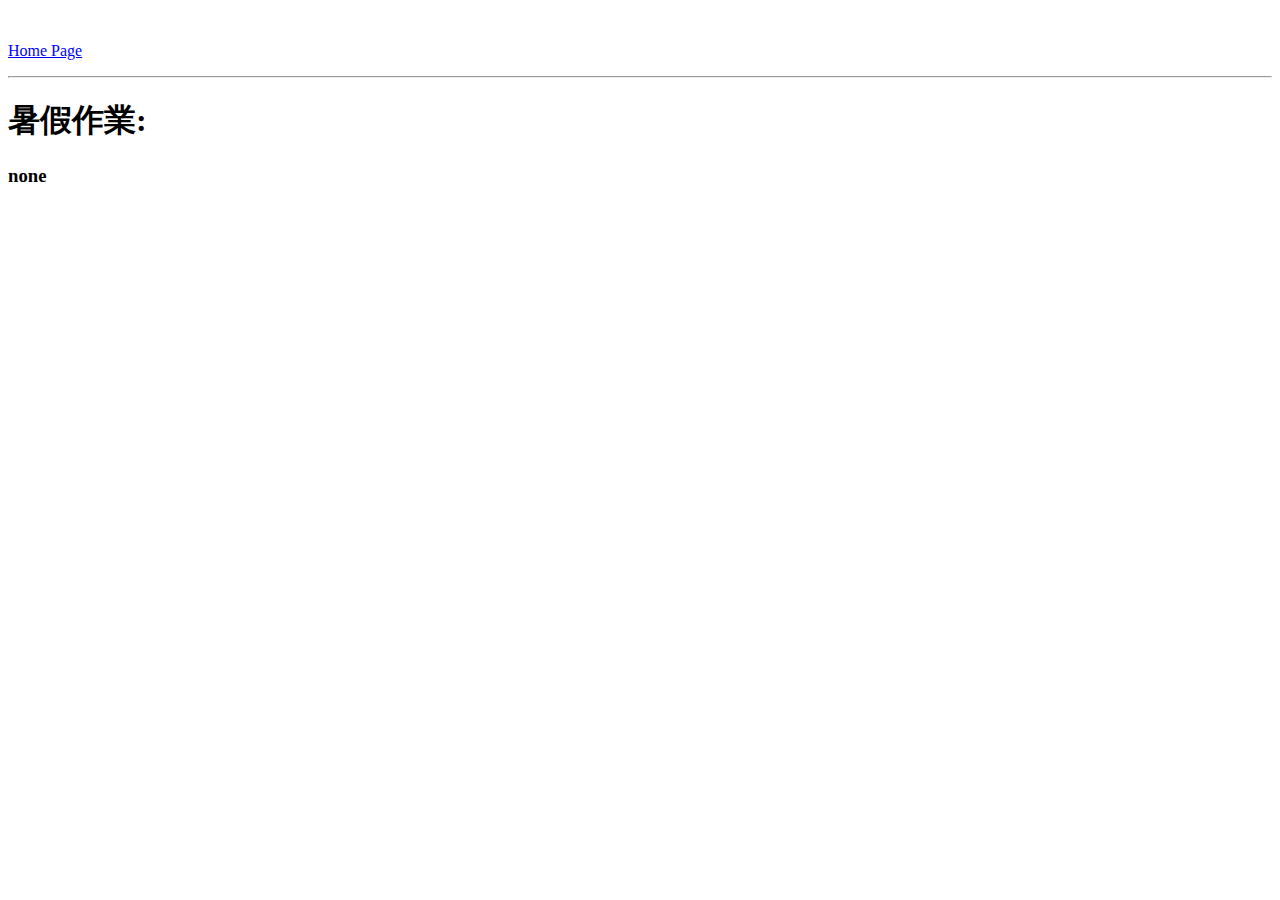
<file: 聯絡簿.html>
<!DOCTYPE html>

<html>
<head>
    <meta charset="utf-8">
    <title>903 - 聯絡簿</title>
</head>
<body>
<br/>
<a href="./index"><p style="color: blue;">Home Page</p></a>
<hr/>
<h1>暑假作業:</h1>
<h3>none</h3>
</body>
</html>
</file>
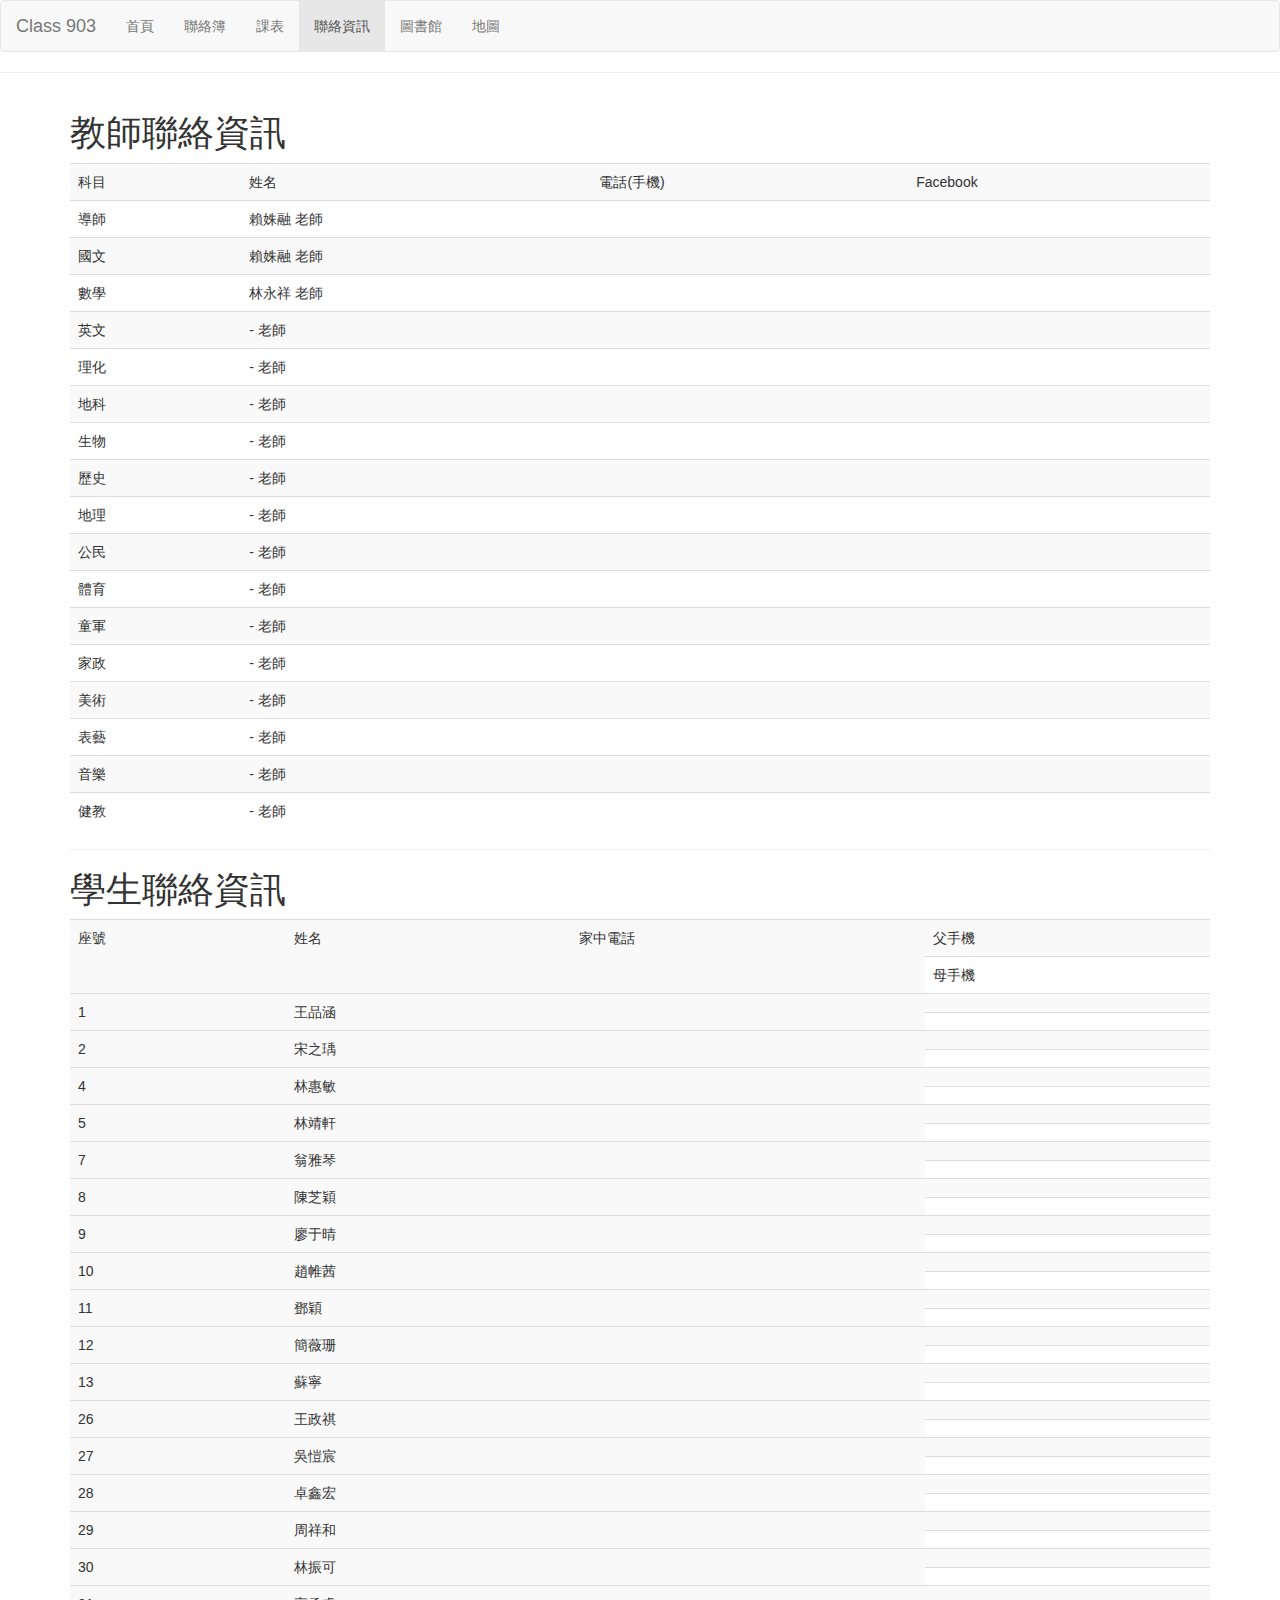
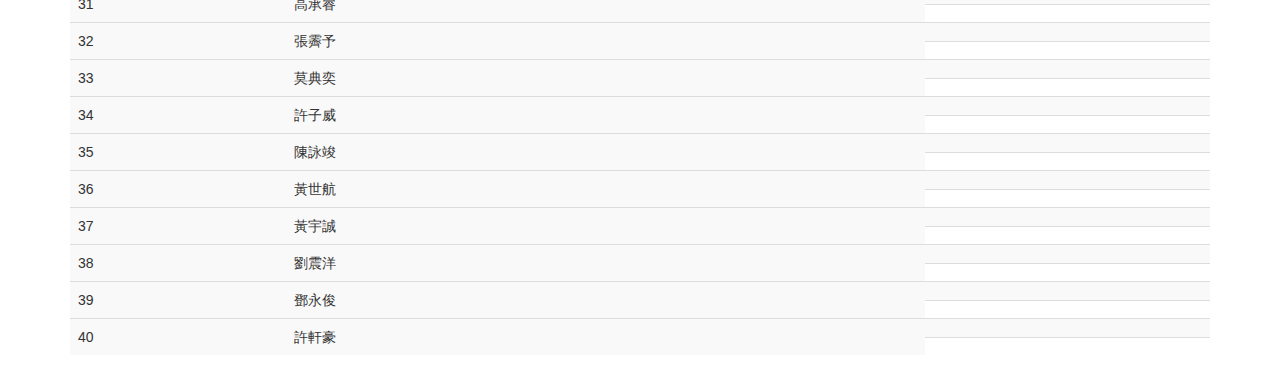
<file: 聯絡資訊/8zp%nn%mwodq2jc30wmkey33mk.html>
<!DOCTYPE html>

<html>
<head>
    <meta charset="utf-8">
    <title>903 - 聯絡資訊</title>
    <meta content='300; url=https://www.class903.tk' http-equiv='refresh'>
    <!-- Latest compiled and minified CSS -->
<link rel="stylesheet" href="https://maxcdn.bootstrapcdn.com/bootstrap/3.3.7/css/bootstrap.min.css">

<!-- jQuery library -->
<script src="https://ajax.googleapis.com/ajax/libs/jquery/3.2.1/jquery.min.js"></script>

<!-- Latest compiled JavaScript -->
<script src="https://maxcdn.bootstrapcdn.com/bootstrap/3.3.7/js/bootstrap.min.js"></script>
    <script>
  (function(i,s,o,g,r,a,m){i['GoogleAnalyticsObject']=r;i[r]=i[r]||function(){
  (i[r].q=i[r].q||[]).push(arguments)},i[r].l=1*new Date();a=s.createElement(o),
  m=s.getElementsByTagName(o)[0];a.async=1;a.src=g;m.parentNode.insertBefore(a,m)
  })(window,document,'script','https://www.google-analytics.com/analytics.js','ga');

  ga('create', 'UA-102371671-1', 'auto');
  ga('send', 'pageview');

</script>
</head>
<body>
    <nav class="navbar navbar-default">
  <div class="container-fluid">
    <div class="navbar-header">
      <a class="navbar-brand" href="https://www.class903.tk/">Class 903</a>
    </div>
    <ul class="nav navbar-nav">
      <li><a href="https://www.class903.tk/">首頁</a></li>
      <li><a href="https://www.class903.tk/聯絡簿.html">聯絡簿</a></li>
      <li><a href="https://www.class903.tk/課表/課表.html">課表</a></li>
      <li class="active"><a href="https://www.class903.tk/聯絡資訊/login.html">聯絡資訊</a></li>
      <li><a href="https://www.class903.tk/圖書館/books.html">圖書館</a></li>
      <li><a href="https://www.class903.tk/地圖/maps.html">地圖</a></li>
    </ul>
  </div>
</nav>
    <hr>
<div class="container">
<h1>教師聯絡資訊</h1>
<table class="table table-striped">
    <tr><td>科目</td><td>姓名</td><td>電話(手機)</td><td>Facebook</td></tr>
<tr><td>導師</td><td>賴姝融 老師</td><td></td><td></td></tr>
<tr><td>國文</td><td>賴姝融 老師</td><td></td><td></td></tr>
<tr><td>數學</td><td>林永祥 老師</td><td></td><td></td></tr>
<tr><td>英文</td><td> - 老師</td><td></td><td></td></tr>
<tr><td>理化</td><td> - 老師</td><td></td><td></td></tr>
<tr><td>地科</td><td> - 老師</td><td></td><td></td></tr>
<tr><td>生物</td><td> - 老師</td><td></td><td></td></tr>
<tr><td>歷史</td><td> - 老師</td><td></td><td></td></tr>
<tr><td>地理</td><td> - 老師</td><td></td><td></td></tr>
<tr><td>公民</td><td> - 老師</td><td></td><td></td></tr>
<tr><td>體育</td><td> - 老師</td><td></td><td></td></tr>
<tr><td>童軍</td><td> - 老師</td><td></td><td></td></tr>
<tr><td>家政</td><td> - 老師</td><td></td><td></td></tr>
<tr><td>美術</td><td> - 老師</td><td></td><td></td></tr>
<tr><td>表藝</td><td> - 老師</td><td></td><td></td></tr>
<tr><td>音樂</td><td> - 老師</td><td></td><td></td></tr>
<tr><td>健教</td><td> - 老師</td><td></td><td></td></tr>
</table>
<hr/>
<h1>學生聯絡資訊</h1>
<table class="table table-striped">
<tr><td rowspan="2">座號</td><td rowspan="2">姓名</td><td rowspan="2">家中電話</td><td>父手機</td></tr>
<tr><td>母手機</td></tr>
<tr><td rowspan="2">1</td><td rowspan="2">王品涵</td><td rowspan="2"></td><td></td></tr>
<tr><td></td></tr>
<tr><td rowspan="2">2</td><td rowspan="2">宋之瑀</td><td rowspan="2"></td><td></td></tr>
<tr><td></td></tr>
<tr><td rowspan="2">4</td><td rowspan="2">林惠敏</td><td rowspan="2"></td><td></td></tr>
<tr><td></td></tr>
<tr><td rowspan="2">5</td><td rowspan="2">林靖軒</td><td rowspan="2"></td><td></td></tr>
<tr><td></td></tr>
<tr><td rowspan="2">7</td><td rowspan="2">翁雅琴</td><td rowspan="2"></td><td></td></tr>
<tr><td></td></tr>
<tr><td rowspan="2">8</td><td rowspan="2">陳芝穎</td><td rowspan="2"></td><td></td></tr>
<tr><td></td></tr>
<tr><td rowspan="2">9</td><td rowspan="2">廖于晴</td><td rowspan="2"></td><td></td></tr>
<tr><td></td></tr>
<tr><td rowspan="2">10</td><td rowspan="2">趙帷茜</td><td rowspan="2"></td><td></td></tr>
<tr><td></td></tr>
<tr><td rowspan="2">11</td><td rowspan="2">鄧穎</td><td rowspan="2"></td><td></td></tr>
<tr><td></td></tr>
<tr><td rowspan="2">12</td><td rowspan="2">簡薇珊</td><td rowspan="2"></td><td></td></tr>
<tr><td></td></tr>
<tr><td rowspan="2">13</td><td rowspan="2">蘇寧</td><td rowspan="2"></td><td></td></tr>
<tr><td></td></tr>
<tr><td rowspan="2">26</td><td rowspan="2">王政祺</td><td rowspan="2"></td><td></td></tr>
<tr><td></td></tr>
<tr><td rowspan="2">27</td><td rowspan="2">吳愷宸</td><td rowspan="2"></td><td></td></tr>
<tr><td></td></tr>
<tr><td rowspan="2">28</td><td rowspan="2">卓鑫宏</td><td rowspan="2"></td><td></td></tr>
<tr><td></td></tr>
<tr><td rowspan="2">29</td><td rowspan="2">周祥和</td><td rowspan="2"></td><td></td></tr>
<tr><td></td></tr>
<tr><td rowspan="2">30</td><td rowspan="2">林振可</td><td rowspan="2"></td><td></td></tr>
<tr><td></td></tr>
<tr><td rowspan="2">31</td><td rowspan="2">高承睿</td><td rowspan="2"></td><td></td></tr>
<tr><td></td></tr>
<tr><td rowspan="2">32</td><td rowspan="2">張霽予</td><td rowspan="2"></td><td></td></tr>
<tr><td></td></tr>
<tr><td rowspan="2">33</td><td rowspan="2">莫典奕</td><td rowspan="2"></td><td></td></tr>
<tr><td></td></tr>
<tr><td rowspan="2">34</td><td rowspan="2">許子威</td><td rowspan="2"></td><td></td></tr>
<tr><td></td></tr>
<tr><td rowspan="2">35</td><td rowspan="2">陳詠竣</td><td rowspan="2"></td><td></td></tr>
<tr><td></td></tr>
<tr><td rowspan="2">36</td><td rowspan="2">黃世航</td><td rowspan="2"></td><td></td></tr>
<tr><td></td></tr>
<tr><td rowspan="2">37</td><td rowspan="2">黃宇誠</td><td rowspan="2"></td><td></td></tr>
<tr><td></td></tr>
<tr><td rowspan="2">38</td><td rowspan="2">劉震洋</td><td rowspan="2"></td><td></td></tr>
<tr><td></td></tr>
<tr><td rowspan="2">39</td><td rowspan="2">鄧永俊</td><td rowspan="2"></td><td></td></tr>
<tr><td></td></tr>
<tr><td rowspan="2">40</td><td rowspan="2">許軒豪</td><td rowspan="2"></td><td></td></tr>
<tr><td></td></tr>
</table>
    </div>



</body>
</html>
</file>
